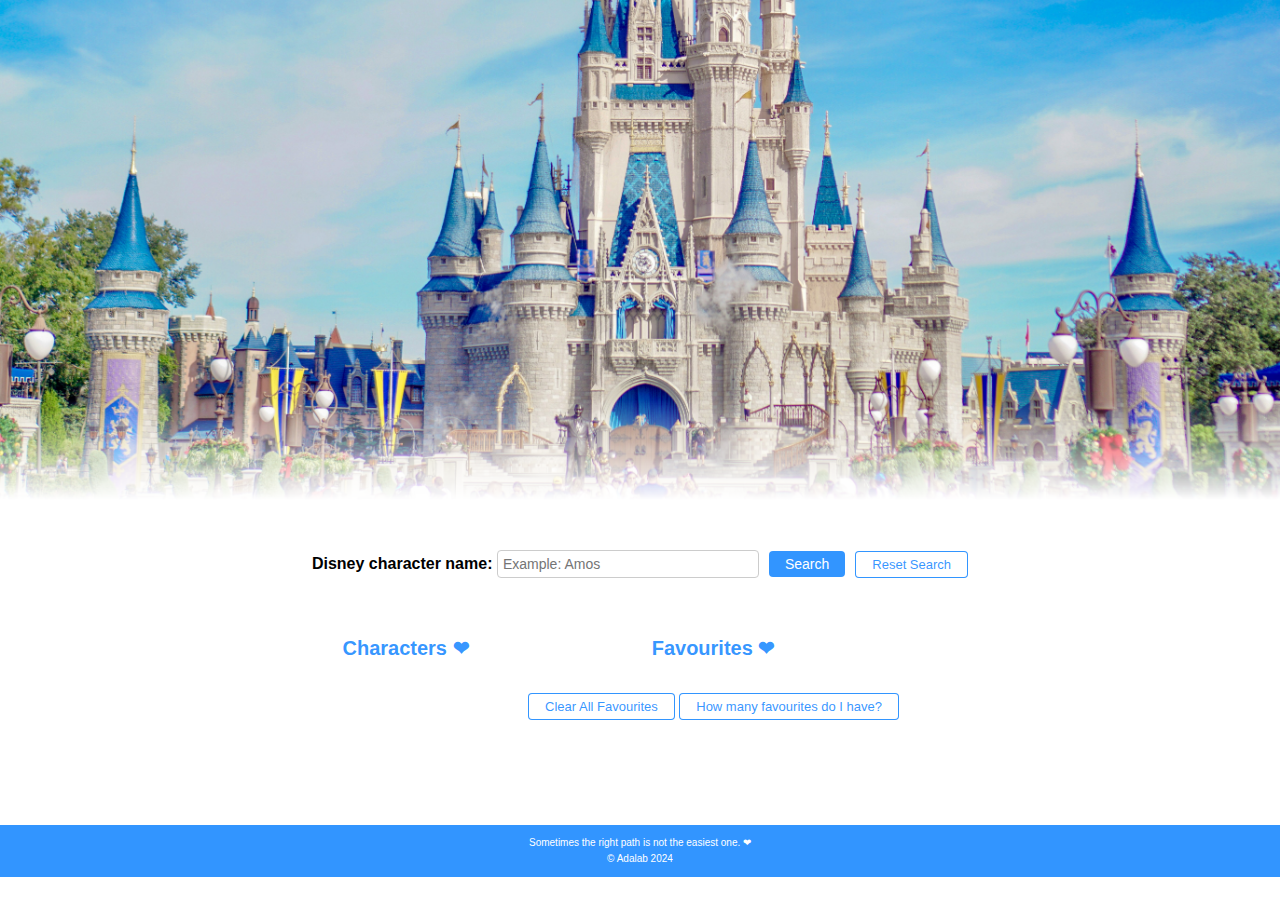
<file: docs/index.html>
<!DOCTYPE html>
<html lang="es">
<head>
    <meta charset="UTF-8">
    <meta name="viewport" content="width=device-width, initial-scale=1.0">
    <title>Favourite Disney Characters</title>
    <link rel="icon" href="./images/favicon.png" />
    
  <link rel="stylesheet" href="./assets/index-6bbb3985.css">
</head>
<body>

    <header class="header"></header>

    <main class="main">

        <form class="search-form">
            <label for="character" class="search-label">
                Disney character name:
                <input class="character-input js_characterInput" type="text" name="character" id="character" placeholder="Example: Amos">
            </label>
            <input class="search-button js_searchButton" type="submit" value="Search">
            <button class="reset-button js_resetButton">Reset Search</button>
            
        </form>

        <div class="characters_and_favourites">
            <section class="characters_section">
                <h1 class="characters_title">Characters ❤︎</h1>
                <div class="characters_cards js_cards-container"></div>       
            </section>
            <section class="favourites_section">
                <h1 class="favourites_title">Favourites ❤︎</h1>
                <button class="clear-button js_clearButton">Clear All Favourites</button>
                <button class="reset-button log_button js_logButton">How many favourites do I have?</button>
                <p class="favourites_number js_num-of-favourites"></p>
                <div class="characters_cards js_favourites-container"></div>
            </section>
        </div>

    </main>
    
    <footer class="footer">
        <p>Sometimes the right path is not the easiest one. ❤︎</p>
        <p>&copy; Adalab 2024</p>   
    </footer>

    <script src="./js/main.js"></script>
    
</body>
</html>
</file>
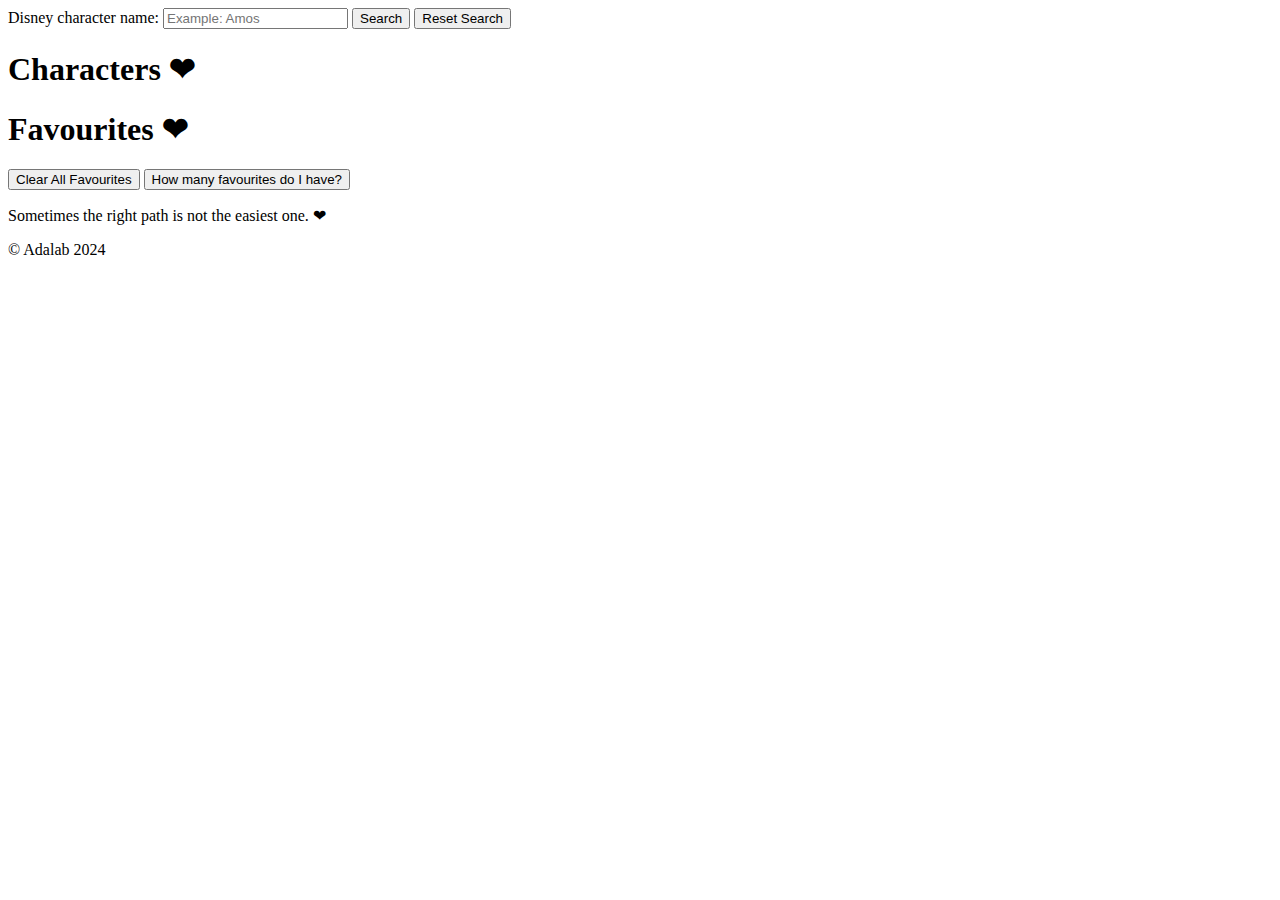
<file: src/index.html>
<!DOCTYPE html>
<html lang="es">
<head>
    <meta charset="UTF-8">
    <meta name="viewport" content="width=device-width, initial-scale=1.0">
    <title>Favourite Disney Characters</title>
    <link rel="icon" href="/images/favicon.png" />
    <link rel="stylesheet" href="./scss/main.scss">
</head>
<body>

    <header class="header"></header>

    <main class="main">

        <form class="search-form">
            <label for="character" class="search-label">
                Disney character name:
                <input class="character-input js_characterInput" type="text" name="character" id="character" placeholder="Example: Amos">
            </label>
            <input class="search-button js_searchButton" type="submit" value="Search">
            <button class="reset-button js_resetButton">Reset Search</button>
            
        </form>

        <div class="characters_and_favourites">
            <section class="characters_section">
                <h1 class="characters_title">Characters ❤︎</h1>
                <div class="characters_cards js_cards-container"></div>       
            </section>
            <section class="favourites_section">
                <h1 class="favourites_title">Favourites ❤︎</h1>
                <button class="clear-button js_clearButton">Clear All Favourites</button>
                <button class="reset-button log_button js_logButton">How many favourites do I have?</button>
                <p class="favourites_number js_num-of-favourites"></p>
                <div class="characters_cards js_favourites-container"></div>
            </section>
        </div>

    </main>
    
    <footer class="footer">
        <p>Sometimes the right path is not the easiest one. ❤︎</p>
        <p>&copy; Adalab 2024</p>   
    </footer>

    <script src="./js/main.js"></script>
    
</body>
</html>
</file>
<file: docs/assets/index-6bbb3985.css>
html,body,div,span,applet,object,iframe,h1,h2,h3,h4,h5,h6,p,blockquote,pre,a,abbr,acronym,address,big,cite,code,del,dfn,em,img,ins,kbd,q,s,samp,small,strike,strong,sub,sup,tt,var,b,u,i,center,dl,dt,dd,ol,ul,li,fieldset,form,label,legend,table,caption,tbody,tfoot,thead,tr,th,td,article,aside,canvas,details,embed,figure,figcaption,footer,header,hgroup,menu,nav,output,ruby,section,summary,time,mark,audio,video{box-sizing:border-box;margin:0;padding:0;border:0;font-size:100%;font:inherit;vertical-align:baseline}article,aside,details,figcaption,figure,footer,header,hgroup,menu,nav,section{display:block}body{line-height:1}ol,ul{list-style:none}blockquote,q{quotes:none}blockquote:before,blockquote:after,q:before,q:after{content:"";content:none}table{border-collapse:collapse;border-spacing:0}:root{font-family:Arial,Helvetica,sans-serif;font-optical-sizing:auto;font-weight:400;--blue-1-color: #007bffcd;--blue-2-color: #0056b3;--blue-3-color: #003670}.header{width:100%;height:500px;background-image:url(../images/disney-castle.jpg);background-size:cover;background-position:center 100%;background-repeat:no-repeat;-webkit-mask-image:linear-gradient(white 80%,transparent);mask-image:linear-gradient(white 80%,transparent)}.main{margin:30px 5px;padding:10px}@media (min-width: 768px){.main{margin:30px 20px}}.search-form{display:flex;flex-direction:column;justify-content:center;align-items:flex-start;margin-bottom:20px}@media (min-width: 768px){.search-form{flex-direction:row}}.search-form .search-label{font-weight:700}.search-form .character-input{padding:5px;font-size:14px;border:1px solid #ccc;border-radius:4px;width:250px;margin-block:10px}.search-form .search-button{padding:5px 16px;font-size:14px;background-color:var(--blue-1-color);color:#fff;border:none;border-radius:4px;cursor:pointer;margin-bottom:8px;align-self:flex-start}@media (min-width: 768px){.search-form .search-button{margin:0 10px;align-self:center}}.search-form .search-button:hover{background-color:var(--blue-2-color);transform:scale(.9)}.reset-button,.clear-button{padding:5px 16px;font-size:13px;background-color:#fff;color:var(--blue-1-color);border:1px solid var(--blue-1-color);border-radius:4px;cursor:pointer;align-self:flex-start}@media (min-width: 768px){.reset-button,.clear-button{align-self:center}}.reset-button:hover,.clear-button:hover{transform:scale(.9)}.characters_and_favourites{display:flex;justify-content:center;gap:20px}.characters_and_favourites .favourites_section{min-width:50%;text-align:center}@media (min-width: 768px){.characters_and_favourites .favourites_section{min-width:35vw;max-width:35vw;padding-inline:20px}}.characters_and_favourites .characters_title,.characters_and_favourites .favourites_title{color:var(--blue-1-color);text-align:center;margin-block:30px;font-size:20px;font-weight:700}.characters_and_favourites .characters_cards{display:flex;flex-wrap:wrap;gap:20px;justify-content:center;margin-top:20px}.characters_and_favourites .characters_card{max-width:140px;height:200px;border:1px solid var(--blue-1-color);border-radius:10px;box-shadow:0 4px 8px #0000001a;text-align:center;padding:3px;display:flex;flex-direction:column;justify-content:space-around}.characters_and_favourites .card_img_container{width:100%;height:85%;display:flex;justify-content:center;align-items:center;padding:2px 5px}.characters_and_favourites .card_img{max-width:100%;max-height:100%;border-radius:5px}.characters_and_favourites .card_text{padding-inline:10px;font-size:12px;font-weight:700;color:var(--blue-3-color)}.characters_and_favourites .favourite{background-color:#adc5e6}.characters_and_favourites .favourites_number{font-size:14px;padding-block:20px;color:var(--blue-3-color)}.characters_and_favourites .log_button{margin-top:5px}@media (min-width: 768px){.characters_and_favourites .log_button{margin:5px 0}}.footer{background-color:var(--blue-1-color);color:#fff;text-align:center;font-size:10px;padding-block:10px;width:100%;line-height:16px}
</file>
